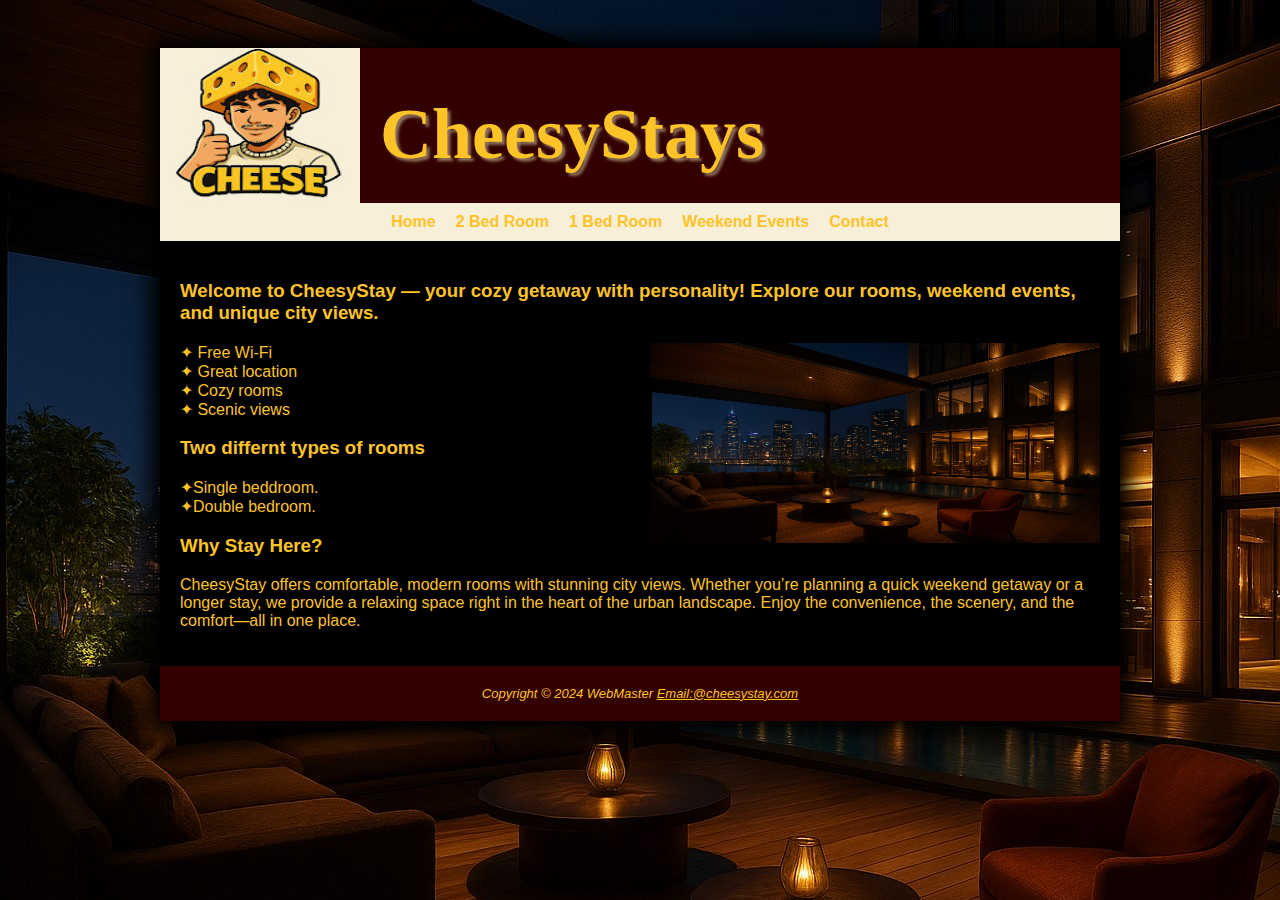
<file: index.html>
<!DOCTYPE html>
<html lang="en">
<head>
<title>Cheesy.com</title>
<meta charset="utf-8">
<meta name="viewport" content="width=device-width, initial-scale=1.0">
<link href="css/styles.css" rel="stylesheet">
</head>
<body>
<div id="wrapper">
  <header>
      <h1 class="site-title">CheesyStays</h1>
  </header>
  <nav>
  <ul> 
    <li><a href="index.html">Home</a></li>
	<li><a href="rooms/city_view_room.html">2 Bed Room</a></li>
	<li><a href="rooms/smaller_city_view_room.html">1 Bed Room</a></li>
	<li><a href="events/cheesyevents.html">Weekend Events</a></li>
	<li><a href="contact.html">Contact</a></li>
  </ul>
  </nav>
 <main>
 <h3>Welcome to CheesyStay — your cozy getaway with personality! Explore our rooms, weekend events, and unique city views. </h3>
  <img src="images/home_pic_view.jpg" alt="alt text here" width="450" height="200">
 <p> ✦ Free Wi-Fi<br>✦ Great location<br>✦ Cozy rooms<br>✦ Scenic views<br></p>
 <h3>Two differnt types of rooms</h3>
 <p>✦Single beddroom.<br>✦Double bedroom.<br></p>
 <h3>Why Stay Here?</h3>
 <p>CheesyStay offers comfortable, modern rooms with stunning city views. Whether you’re planning a quick weekend getaway or a longer stay, we provide a relaxing space right in the heart of the urban landscape. Enjoy the convenience, the scenery, and the comfort—all in one place.</p>
  </main>
  <footer>
  Copyright &copy; 2024 WebMaster
  <a href="ijcarrasco21@amarillocollege.com">Email:@cheesystay.com</a>
  </footer>
</div>
</body>
</html>
</file>
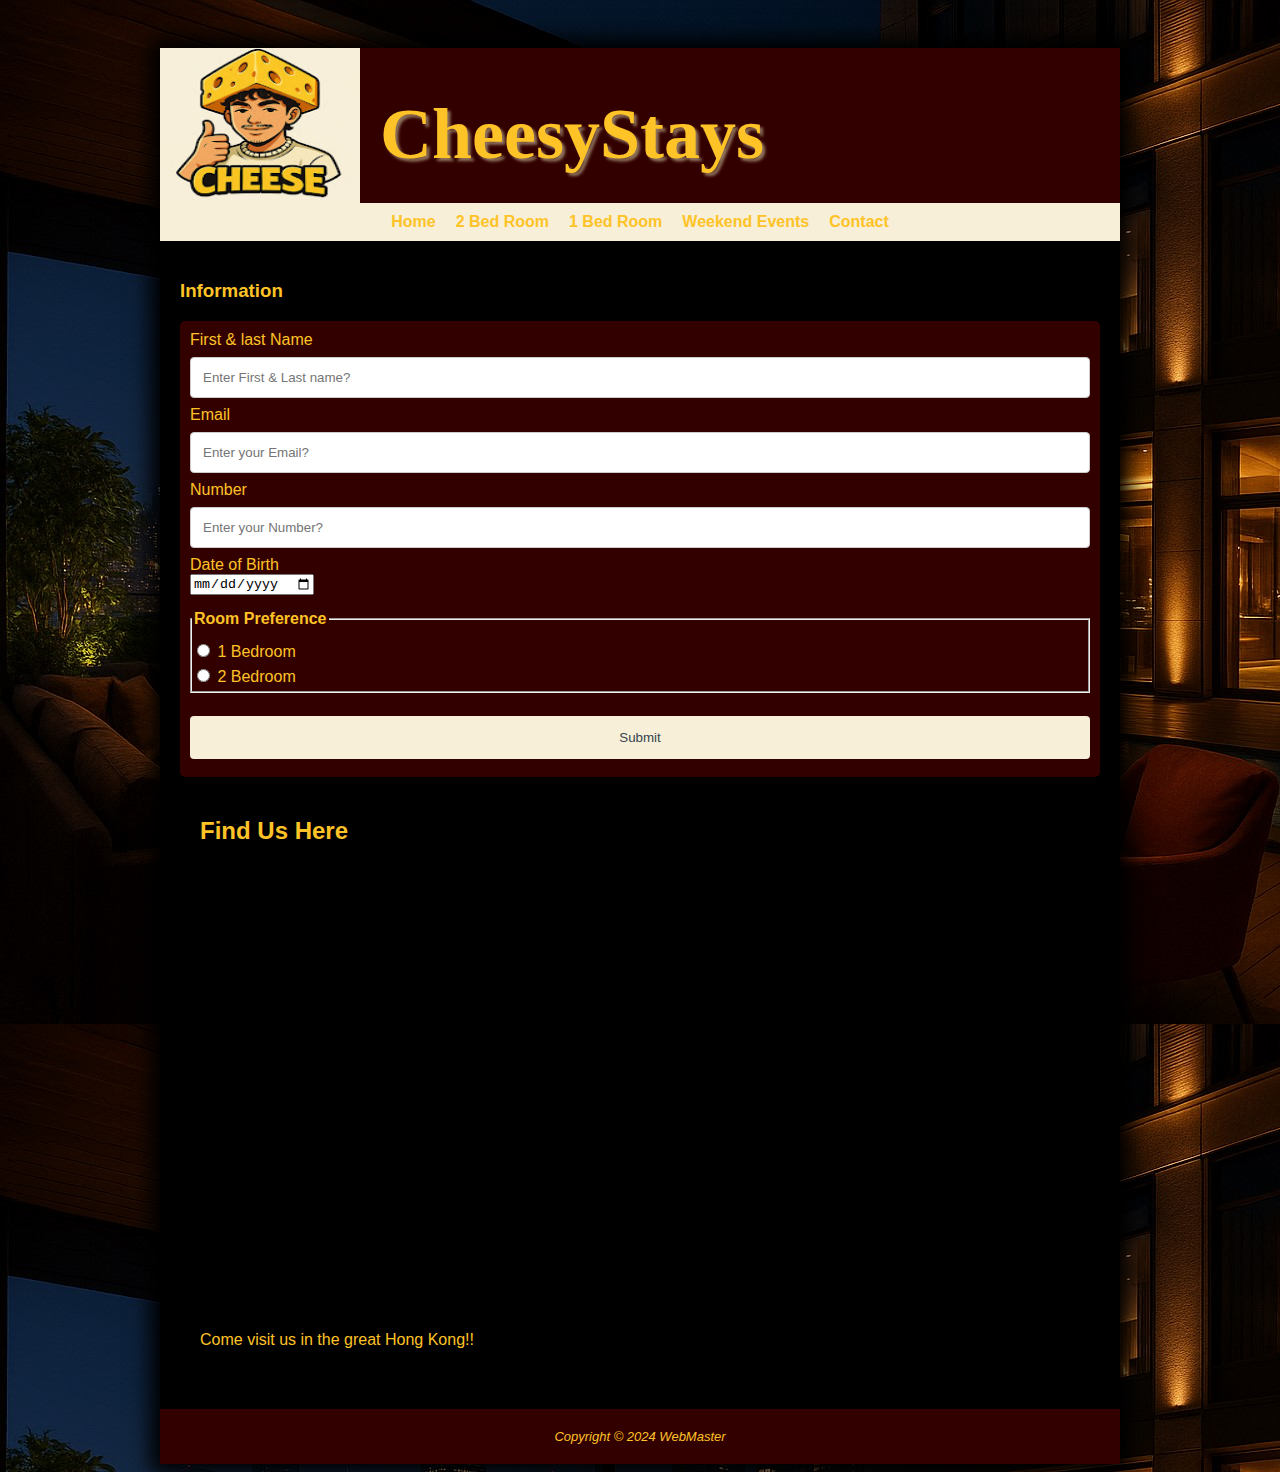
<file: contact.html>
<!DOCTYPE html>
<html lang="en">
<head>
<title>Cheesy.com</title>
<meta charset="utf-8">
<meta name="viewport" content="width=device-width, initial-scale=1.0">
<link href="css/styles.css" rel="stylesheet">

</head>
<body>
<div id="wrapper">
	<header>
		<h1 class="site-title">CheesyStays</h1>
	</header>
	<nav>
	<ul> 
		<li><a href="index.html">Home</a></li>
		<li><a href="rooms/city_view_room.html">2 Bed Room</a></li>
		<li><a href="rooms/smaller_city_view_room.html">1 Bed Room</a></li>
		<li><a href="events/cheesyevents.html">Weekend Events</a></li>
		<li><a href="contact.html">Contact</a></li>
	</ul>
	</nav>
	<main>
	<h3>Information </h3>
	<form action="https://webdevbasics.net/scripts/demo.php" method="post">
		<label for="fullname">First & last Name</label>
		<input type="text" id="fullname" name="fullname" placeholder="Enter First & Last name? "required>
		<label for="Email">Email</label>
		<input type="text" id="Email" name="email" placeholder="Enter your Email? " required>
		<label for="Phone">Number</label>
		<input type="text" id="Phone" name="Phone" placeholder="Enter your Number? " required>
		<label for="dob">Date of Birth</label>
		<input type="date" id="dob" name="dob" required>
		<fieldset>
		<legend>Room Preference</legend>
		<label>
			<input type="radio" name="room" value="1-bedroom" required>
			1 Bedroom
		</label>
		<label>
		<input type="radio" name="room" value="2-bedroom" required>
    2 Bedroom
  </label>
</fieldset>
		<input type="submit" value="Submit">
	</form>
	<section class="map-section">
	<h2>Find Us Here</h2>
  
<iframe
		src="https://www.google.com/maps/embed?pb=!1m18!1m12!1m3!1d3691.471636733571!2d114.17202081074048!3d22.297995942894524!2m3!1f0!2f0!3f0!3m2!1i1024!2i768!4f13.1!3m3!1m2!1s0x340400ee10aa56f3%3A0x329d1a38189cfad0!2s8A%20Hart%20Ave%2C%20Tsim%20Sha%20Tsui%2C%20Hong%20Kong!5e0!3m2!1sen!2sus!4v1765823221438!5m2!1sen!2sus" 
		width="100" 
		height="450" 
		style="border:0;" 
		allowfullscreen="" 
		loading="lazy" 
		referrerpolicy="no-referrer-when-downgrade">
</iframe>
  
		<p>Come visit us in the great Hong Kong!!</p>
	</section>
	</main>
	<footer>
		Copyright &copy; 2024 WebMaster
	<script>
  document.querySelector("form").addEventListener("submit", function () {
    alert("Thank you! Your request has been submitted.");
  });
  </script>
  </footer>
</div>
</body>
</html>
</file>
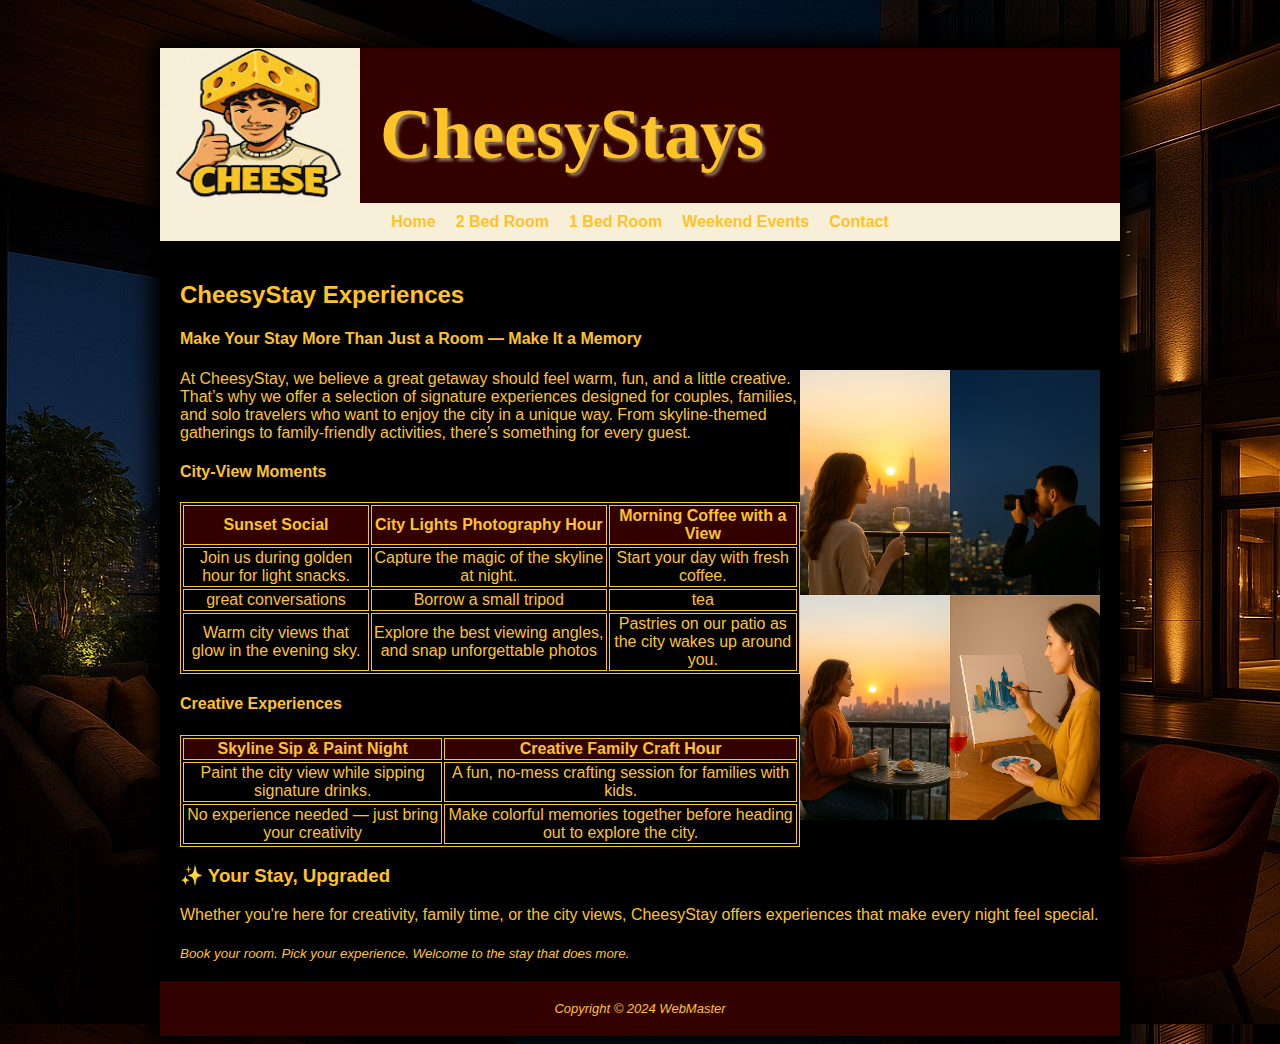
<file: events/cheesyevents.html>
<!DOCTYPE html>
<html lang="en">
<head>
	<title>Cheesy.com</title>
	<meta charset="utf-8">
	<meta name="viewport" content="width=device-width, initial-scale=1.0">
	<link href="../css/styles.css" rel="stylesheet">

</head>
<body>
<div id="wrapper">
	<header>
      <h1 class="site-title">CheesyStays</h1>
	</header>
	<nav>
	<ul> 
		<li><a href="../index.html">Home</a></li>
		<li><a href="../rooms/city_view_room.html">2 Bed Room</a></li>
		<li><a href="../rooms/smaller_city_view_room.html">1 Bed Room</a></li>
		<li><a href="cheesyevents.html">Weekend Events</a></li>
		<li><a href="../contact.html">Contact</a></li>
	</ul>
	</nav>
	<main>
	<h2>CheesyStay Experiences</h2>
	<h4>Make Your Stay More Than Just a Room — Make It a Memory</h4>
<img src="../images/event_pics.jpg" alt="Room" width="300" height="450"> 
	<p>At CheesyStay, we believe a great getaway should feel warm, fun, and a little creative. 
	That’s why we offer a selection of signature experiences designed for couples, families, 
	and solo travelers who want to enjoy the city in a unique way. From skyline-themed gatherings to family-friendly activities, 
	there’s something for every guest.</p>
   	<h4>City-View Moments</h4>
		<table>
			<tr>
				<th>Sunset Social</th>
				<th>City Lights Photography Hour</th>
				<th>Morning Coffee with a View</th>
			</tr>
			<tr>
				<td>Join us during golden hour for light snacks.</td>
				<td>Capture the magic of the skyline at night.</td>
				<td>Start your day with fresh coffee.</td>
			</tr>
			<tr>
				<td>great conversations</td>
				<td>Borrow a small tripod</td>
				<td>tea</td>
			</tr>
			<tr>
				<td>Warm city views that glow in the evening sky.</td>
				<td>Explore the best viewing angles, and snap unforgettable photos</td>
				<td>Pastries on our patio as the city wakes up around you.</td>
			</tr>
		</table>
	<h4>Creative Experiences</h4>
	<table>
		<tr>
			<th>Skyline Sip & Paint Night</th>
			<th>Creative Family Craft Hour</th>
		</tr>
		<tr>
			<td>Paint the city view while sipping signature drinks.</td>
			<td>A fun, no-mess crafting session for families with kids.</td>
		</tr>
		<tr>
			<td>No experience needed — just bring your creativity</td>
			<td> Make colorful memories together before heading out to explore the city.</td>
		</tr>
	</table>
	<h3>✨ Your Stay, Upgraded</h3>
	<p>Whether you're here for creativity, family time, or the city views, CheesyStay offers experiences that make every night feel special.</p>
	<i><sub>Book your room. Pick your experience.
	Welcome to the stay that does more.</sub></i>
	</main>
	<footer>
	Copyright &copy; 2024 WebMaster
	</footer>
</div>
</body>
</html>
</file>
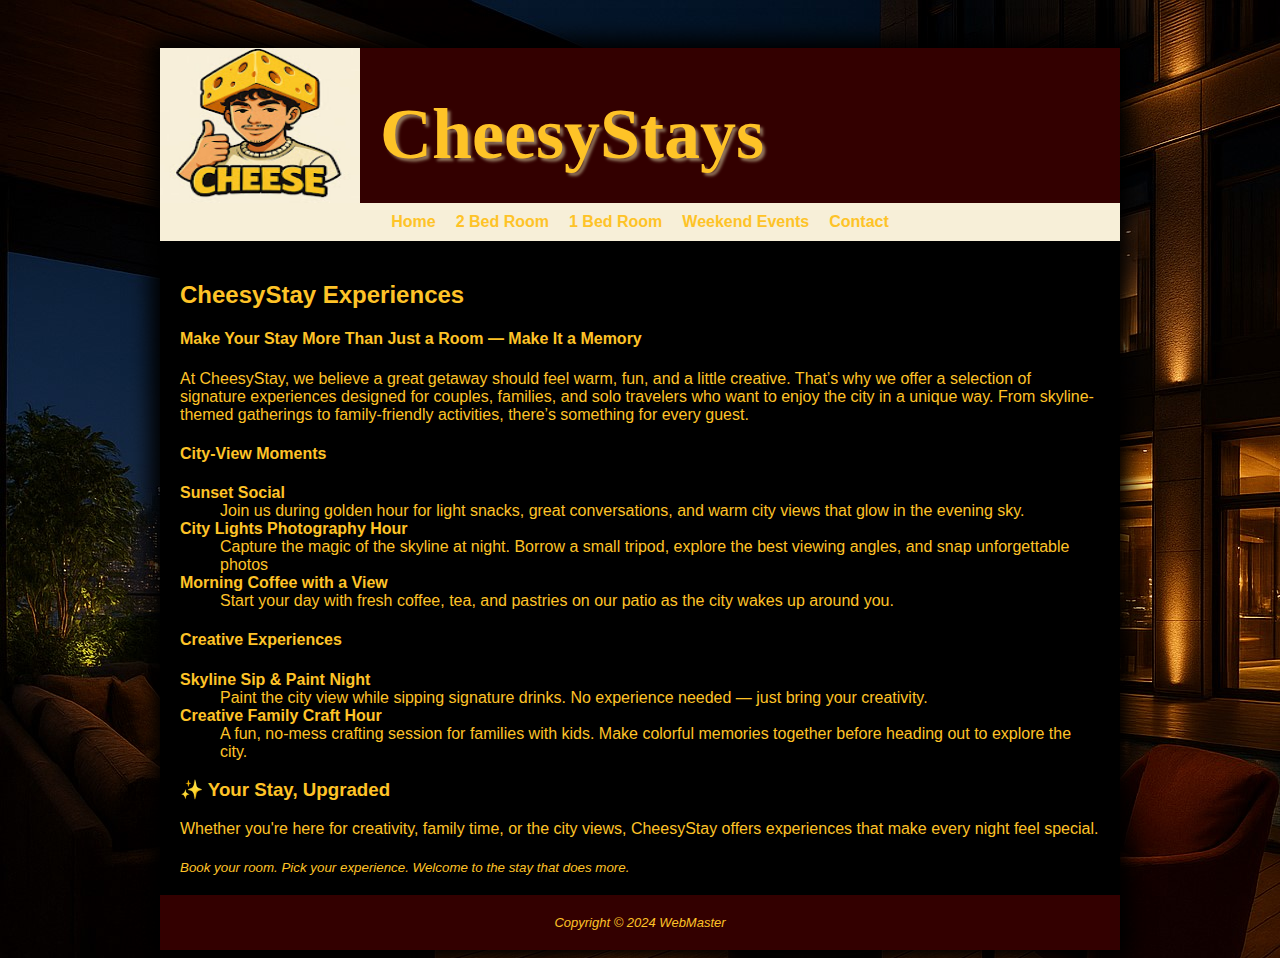
<file: events/weekend.html>
<!DOCTYPE html>
<html lang="en">
<head>
	<title>Put the name of the business and events here</title>
	<meta charset="utf-8">
	<link href="../css/styles.css" rel="stylesheet">

</head>
<body>
<div id="wrapper">
	<header>
      <h1>CheesyStays</h1>
	</header>
	<nav>
	<ul> 
		<li><a href="../index.html">Home</a></li>
		<li><a href="../rooms/city_view_room.html">2 Bed Room</a></li>
		<li><a href="../rooms/smaller_city_view_room.html">1 Bed Room</a></li>
		<li><a href="weekend.html">Weekend Events</a></li>
		<li><a href="../contact.html">Contact</a></li>
	</ul>
	</nav>
	<main>
	<h2>CheesyStay Experiences</h2>
	<h4>Make Your Stay More Than Just a Room — Make It a Memory</h4>
	<p>At CheesyStay, we believe a great getaway should feel warm, fun, and a little creative. 
	That’s why we offer a selection of signature experiences designed for couples, families, 
	and solo travelers who want to enjoy the city in a unique way. From skyline-themed gatherings to family-friendly activities, 
	there’s something for every guest.</p>
   	<h4>City-View Moments</h4>
		<dl>
		<b><dt>Sunset Social</dt></b>
			<dd>Join us during golden hour for light snacks, great conversations, and warm city views that glow in the evening sky.</dd>
		<b><dt>City Lights Photography Hour</dt></b>
			<dd>Capture the magic of the skyline at night. Borrow a small tripod, explore the best viewing angles, and snap unforgettable photos</dd>
		<b><dt>Morning Coffee with a View</dt></b>
			<dd>Start your day with fresh coffee, tea, and pastries on our patio as the city wakes up around you.</dd>
		</dl>
	<h4>Creative Experiences</h4>
		<dl>
		<b><dt>Skyline Sip & Paint Night</dt></b>
			<dd>Paint the city view while sipping signature drinks. No experience needed — just bring your creativity.</dd>
		<b><dt>Creative Family Craft Hour</dt></b>
			<dd>A fun, no-mess crafting session for families with kids. Make colorful memories together before heading out to explore the city.</dd>
		</dl>
	<h3>✨ Your Stay, Upgraded</h3>
	<p>Whether you're here for creativity, family time, or the city views, CheesyStay offers experiences that make every night feel special.</p>
	<i><sub>Book your room. Pick your experience.
	Welcome to the stay that does more.</sub></i>
	</main>
	<footer>
	Copyright &copy; 2024 WebMaster
	</footer>
</div>
</body>
</html>
</file>
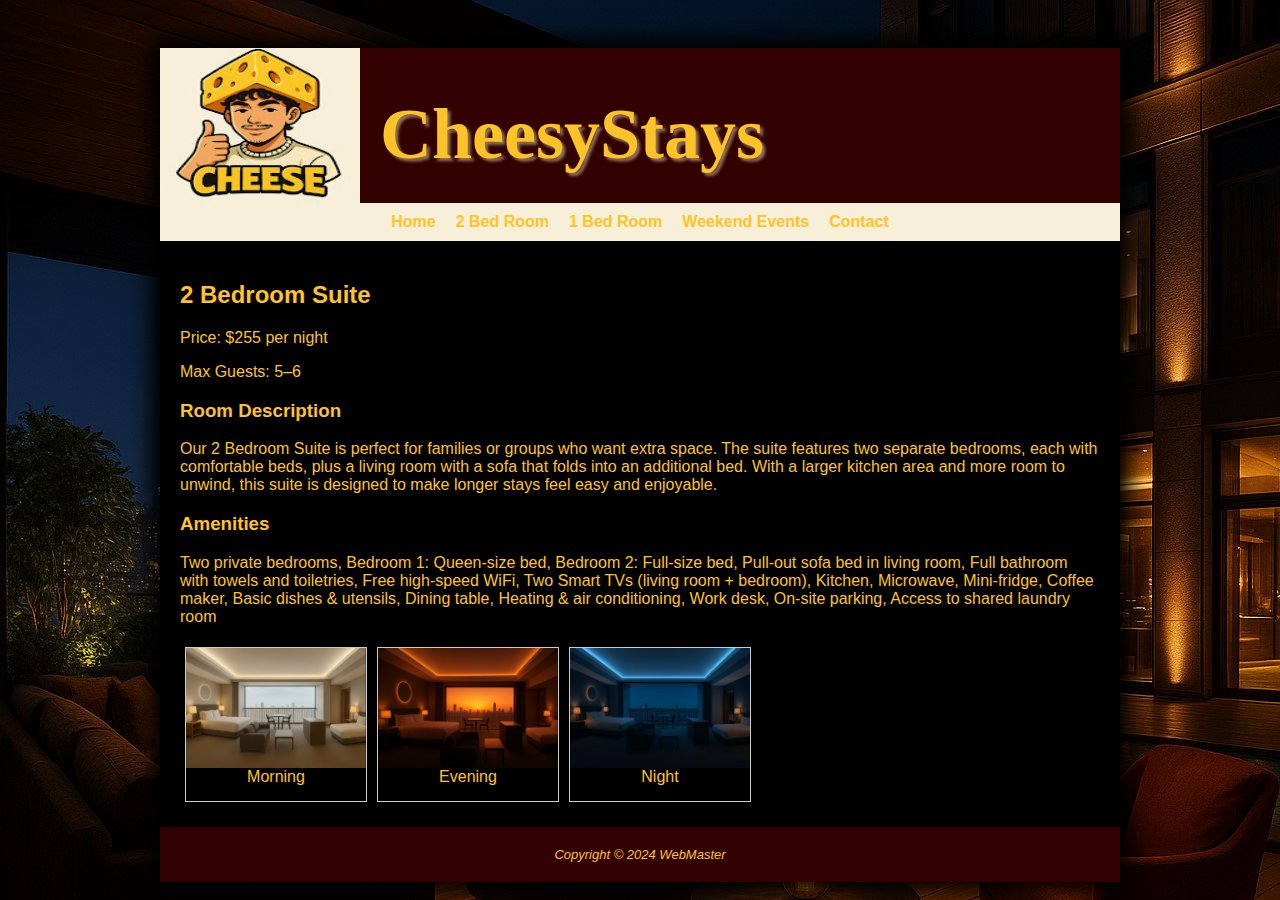
<file: rooms/city_view_room.html>
<!DOCTYPE html>
<html lang="en">
<head>
<title>Cheesy.com</title>
<meta charset="utf-8">
<meta name="viewport" content="width=device-width, initial-scale=1.0">
<link href="../css/styles.css" rel="stylesheet">

</head>
<body>
<div id="wrapper">
  <header>
      <h1 class="site-title">CheesyStays</h1>
  </header>
  <nav>
  <ul> 
    <li><a href="../index.html">Home</a></li>
	<li><a href="city_view_room.html">2 Bed Room</a></li>
	<li><a href="smaller_city_view_room.html">1 Bed Room</a></li>
	<li><a href="../events/cheesyevents.html">Weekend Events</a></li>
	<li><a href="../contact.html">Contact</a></li>
  </ul>
  </nav>
  <main>
  <h2>2 Bedroom Suite</h2>
  <p>Price: $255 per night</p> 
  <p>Max Guests: 5–6</p>
  <h3><b>Room Description</b></h3> 
  <p>Our 2 Bedroom Suite is perfect for families or groups who want extra space. The suite features two separate bedrooms, each with comfortable beds, plus a living room with a sofa that folds into an additional bed. With a larger kitchen area and more room to unwind, this suite is designed to make longer stays feel easy and enjoyable.</p>
  <h3><b>Amenities</b></h3>
  <p>Two private bedrooms, Bedroom 1: Queen-size bed, Bedroom 2: Full-size bed, Pull-out sofa bed in living room, Full bathroom with towels and toiletries, Free high-speed WiFi, Two Smart TVs (living room + bedroom), Kitchen, Microwave, Mini-fridge, Coffee maker, Basic dishes & utensils, Dining table, Heating & air conditioning, Work desk, On-site parking, Access to shared laundry room</P>
 <div class="gallery">
	<div class="gallery-item">
		<a target="morning" href="../images/mng_room2.jpg">
			<img src="../images/mng_room2.jpg" alt="Morning" width="600" height="400">
		</a>
		<div class="desc">Morning</div>
	</div>

	<div class="gallery-item">
		<a target="evening" href="../images/eng_room2.jpg">
			<img src="../images/eng_room2.jpg" alt="Evening " width="600" height="400">
		</a>
		<div class="desc">Evening</div>
	</div>

	<div class="gallery-item">
		<a target="night" href="../images/big_room2.jpg">
			<img src="../images/big_room2.jpg" alt="Night" width="600" height="400">
		</a>
		<div class="desc">Night</div>
	</div>
  </div>
  </main>
  <footer>
  Copyright &copy; 2024 WebMaster
  </footer>
</div>
</body>
</html>
</file>
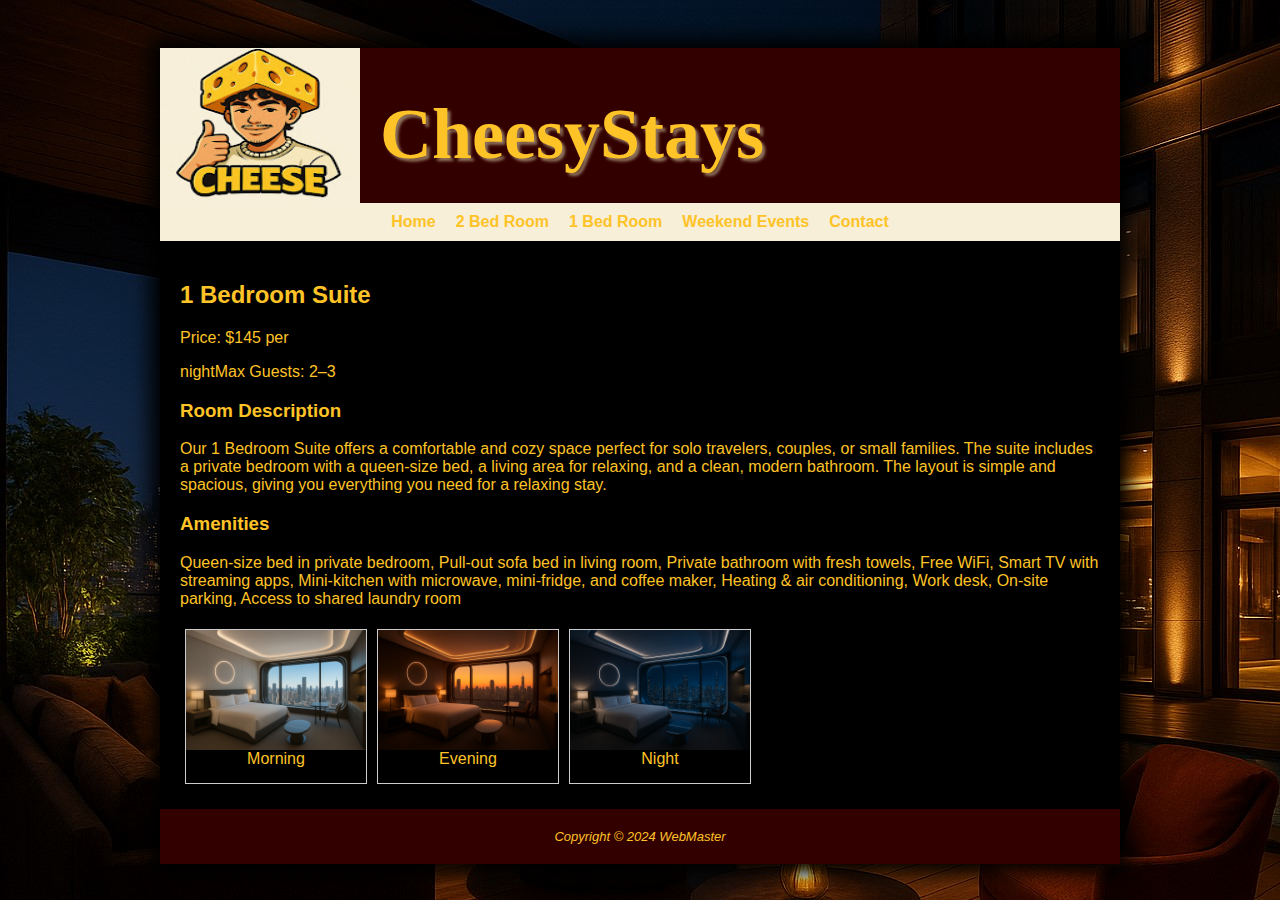
<file: rooms/smaller_city_view_room.html>
<!DOCTYPE html>
<html lang="en">
<head>
<title>Cheesy.com</title>
<meta charset="utf-8">
<meta name="viewport" content="width=device-width, initial-scale=1.0">
<link href="../css/styles.css" rel="stylesheet">

</head>
<body>
<div id="wrapper">
  <header>
      <h1 class="site-title">CheesyStays</h1>
  </header>
  <nav>
  <ul> 
    <li><a href="../index.html">Home</a></li>
	<li><a href="city_view_room.html">2 Bed Room</a></li>
	<li><a href="smaller_city_view_room.html">1 Bed Room</a></li>
	<li><a href="../events/cheesyevents.html">Weekend Events</a></li>
	<li><a href="../contact.html">Contact</a></li>
  </ul>
  </nav>
  <main>
  <h2>1 Bedroom Suite </h2>
  <p>Price: $145 per</p> 
  <p>nightMax Guests: 2–3</p>
  <h3><b>Room Description</b></h3>
  <p>Our 1 Bedroom Suite offers a comfortable and cozy space perfect for solo travelers, couples, or small families. The suite includes a private bedroom with a queen-size bed, a living area for relaxing, and a clean, modern bathroom. The layout is simple and spacious, giving you everything you need for a relaxing stay.</p>
  <h3><b>Amenities</b></h3>
  <p>Queen-size bed in private bedroom, Pull-out sofa bed in living room, Private bathroom with fresh towels, Free WiFi, Smart TV with streaming apps, Mini-kitchen with microwave, mini-fridge, and coffee maker, Heating & air conditioning, Work desk, On-site parking, Access to shared laundry room</p>
  <div class="gallery">

	<div class="gallery-item">
		<a target="morning" href="../images/mng_room1.jpg">
			<img src="../images/mng_room1.jpg" alt="Morning" width="600" height="400">
		</a>
		<div class="desc">Morning</div>
	</div>

	<div class="gallery-item">
		<a target="evening" href="../images/eng_room1.jpg">
			<img src="../images/eng_room1.jpg" alt="Evening" width="600" height="400">
		</a>
		<div class="desc">Evening</div>
	</div>

	<div class="gallery-item">
		<a target="night" href="../images/futuristic_room1.jpg">
			<img src="../images/futuristic_room1.jpg" alt="Night" width="600" height="400">
		</a>
		<div class="desc">Night</div>
	</div>
  </div>
  </main>
  <footer>
  Copyright &copy; 2024 WebMaster
  </footer>
</div>
</body>
</html>
</file>
<file: css/styles.css>
header, nav, main, footer { 
	display: block; 
}

body { 
	background-image: url(../images/home_pic_view.jpg);
	font-family: Verdana, Arial, sans-serif;
}

#wrapper { 
	max-width: 960px;
	width: 100%;
    margin: auto;
	background-color: #f7efd8;
	color: #fec327;
	box-shadow: 0 0 20px 10px #000000;
	border-radius: 0px;
}

h1 { 
	background-image: url(../images/cheese_logo.jpg);
	background-size: 200px 155px;
	background-repeat: no-repeat;
    background-color: #330000;
	height: 110px;
	font-family: Georgia, "Times New Roman", serif;
	font-size: 4.5em;
    padding-left: 220px;
	padding-top: 45px;
	text-shadow: 3px 3px 3px #90745D;
	margin-bottom: 0;
}

img{
	float: right;
}

nav {
	padding: 10px 0px;
	
}


nav ul { 
	list-style-type: none;
	margin: 0;
	padding: 0;
	display:flex;
	gap: 20px;
	justify-content: center;
}

nav li {
	font-weight: bold;
	padding: 0;
}

nav a { 
	text-decoration: none; 
}

nav a:link { 
	color: #fec327;
}

nav a:visited{ 
	color: #36454f; 
}

nav a:hover { 
	color: #fec327;
}

main { 
	background-color: #000000;
	padding: 20px 20px 20px 20px;   
	min-height: 300px;
}

.map-section {
  max-width: 900px; 
  margin: 40px auto; 
  padding: 0 20px; 
  font-family: Arial, sans-serif;
}

.map-section iframe {
  width: 100%; 
  height: 450px; 
  border-radius: 8px; 
  box-shadow: 0 5px 15px rgba(0, 0, 0, 0.1);
  display: block; 
}

fieldset {
  margin: 15px 0;
  padding: 0;
}

legend {
  font-weight: bold;
  margin-bottom: 8px;
}

fieldset label {
  display: block;
  margin: 5px 0;
}

footer { 
	background-color: #330000;
	padding: 20px;
	text-align: center;
	font-size: small;
	font-style: italic;
}

footer a:link { 
	color: #fec327;
}

footer a:visited{ 
	color: #36454f; 
}

footer a:hover { 
	color: #36454f;
}

table, th, td {
	border: 1px solid;
	text-align: center;
}

th {
	background-color: #330000;
}

form {
  border-radius: 5px;
  background-color: #330000;
  padding: 10px;
}

label {display: block;}

input[type=text], select {
  width: 100%;
  padding: 12px;
  margin: 8px 0;
  display: inline-block;
  border: 1px solid #ccc;
  border-radius: 4px;
  box-sizing: border-box;
}

input[type=submit] {
  width: 100%;
  background-color: #f7efd8;
  color: #36454f;
  padding: 14px;
  margin: 8px 0;
  border: none;
  border-radius: 4px;
  cursor: pointer;
}

input[type=submit]:hover {
  background-color: #fec327;
}

div.gallery {
  display: flex;
  flex-wrap: wrap;
  justify-content: flex-start;
}

div.gallery-item {
  margin: 5px;
  border: 1px solid #ccc;
  width: 180px;
}

div.gallery-item:hover {
  border: 1px solid #777;
}

div.gallery-item img {
  width: 100%;
  height: auto;
}

div.gallery-item div.desc {
  padding: 15px;
  text-align: center;
}

@media (max-width: 768px) {
	#wrapper {
		width: 100%;
	}
	
	nav ul {
		flex-direction: column;
		align-items: center;
		gap: 10px;
	}

	img {
		float: none;
		display: block;
		margin: 10px auto;
		max-width: 100%;
		height: auto;
	}

	h1 {
		font-size: 2.5em;
		padding-left: 0;
		text-align: center;
		background-position: center top;
	}
}

@media (max-width: 768px) {

	header h1 {
		background-image: none;
		padding: 10px 0;
		height: auto;
		font-size: 2.2em;
		text-align: center;
	}

	.site-title {
		margin-top: 10px;
	}

	nav {
		order: 1;
	}
}
</file>
